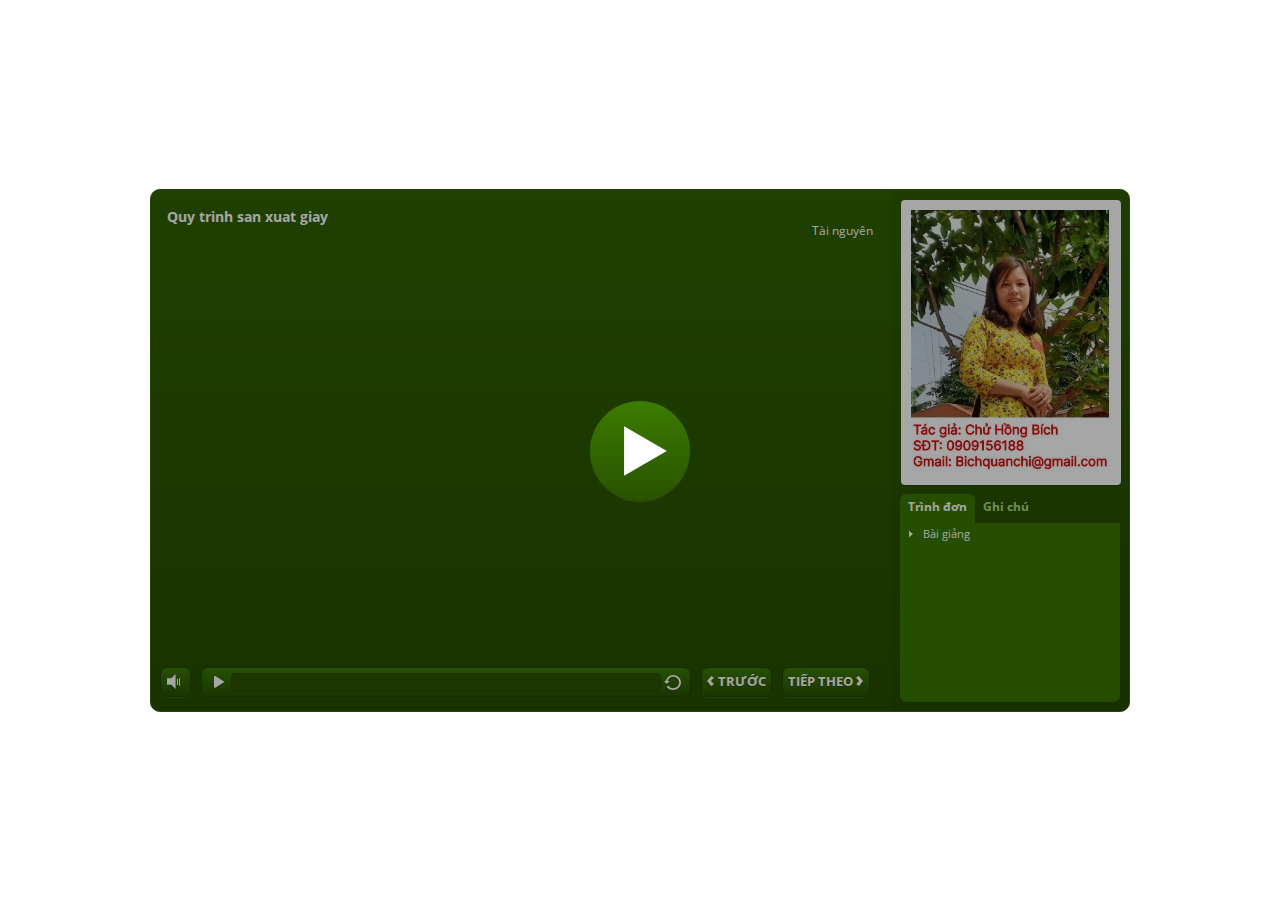
<file: index.html>
<!DOCTYPE html>
<html lang="vi-VN">
<head>
  <meta charset="utf-8">
  <!-- Created using Storyline 3 - http://www.articulate.com  -->
  <!-- version: 3.11.23355.0 -->
  <title>Quy trinh san xuat giay</title>
  <meta http-equiv="x-ua-compatible" content="IE=edge" />
  <meta name="viewport" content="width=device-width, initial-scale=1.0, user-scalable=no, shrink-to-fit=no, minimal-ui" />
  <meta name="apple-mobile-web-app-capable" content="yes" />
  <style>
    html, body { height: 100%; padding: 0; margin: 0 }
    #app { height: 100%; width: 100%; }
  </style>
  
  <script>window.THREE = { };</script>
</head>
<body style="background: #FFFFFF" class="cs-HTML theme-classic">
  <!-- 360 -->
  <script>!function(e){function n(e,i){return e.test(i)}function i(e){var i=e||navigator.userAgent,o=i.split("[FBAN");if(void 0!==o[1]&&(i=o[0]),this.apple={phone:n(t,i),ipod:n(d,i),tablet:!n(t,i)&&n(s,i),device:n(t,i)||n(d,i)||n(s,i)},this.amazon={phone:n(h,i),tablet:!n(h,i)&&n(a,i),device:n(h,i)||n(a,i)},this.android={phone:n(h,i)||n(b,i),tablet:!n(h,i)&&!n(b,i)&&(n(a,i)||n(r,i)),device:n(h,i)||n(a,i)||n(b,i)||n(r,i)},this.windows={phone:n(l,i),tablet:n(p,i),device:n(l,i)||n(p,i)},this.other={blackberry:n(f,i),blackberry10:n(u,i),opera:n(c,i),firefox:n(A,i),chrome:n(w,i),device:n(f,i)||n(u,i)||n(c,i)||n(A,i)||n(w,i)},this.seven_inch=n(v,i),this.any=this.apple.device||this.android.device||this.windows.device||this.other.device||this.seven_inch,this.phone=this.apple.phone||this.android.phone||this.windows.phone,this.tablet=this.apple.tablet||this.android.tablet||this.windows.tablet,"undefined"==typeof window)return this}function o(){var e=new i;return e.Class=i,e}var t=/iPhone/i,d=/iPod/i,s=/iPad/i,b=/(?=.*\bAndroid\b)(?=.*\bMobile\b)/i,r=/Android/i,h=/(?=.*\bAndroid\b)(?=.*\bSD4930UR\b)/i,a=/(?=.*\bAndroid\b)(?=.*\b(?:KFOT|KFTT|KFJWI|KFJWA|KFSOWI|KFTHWI|KFTHWA|KFAPWI|KFAPWA|KFARWI|KFASWI|KFSAWI|KFSAWA)\b)/i,l=/IEMobile/i,p=/(?=.*\bWindows\b)(?=.*\bARM\b)/i,f=/BlackBerry/i,u=/BB10/i,c=/Opera Mini/i,w=/(CriOS|Chrome)(?=.*\bMobile\b)/i,A=/(?=.*\bFirefox\b)(?=.*\bMobile\b)/i,v=new RegExp("(?:Nexus 7|BNTV250|Kindle Fire|Silk|GT-P1000)","i");"undefined"!=typeof module&&module.exports&&"undefined"==typeof window?module.exports=i:"undefined"!=typeof module&&module.exports&&"undefined"!=typeof window?module.exports=o():"function"==typeof define&&define.amd?define("isMobile",[],e.isMobile=o()):e.isMobile=o()}(this);
    window.isMobile.apple.tablet = window.isMobile.apple.tablet ||
      (navigator.platform === 'MacIntel' && navigator.maxTouchPoints > 1);
    window.isMobile.apple.device = window.isMobile.apple.device || window.isMobile.apple.tablet;
    window.isMobile.tablet = window.isMobile.tablet || window.isMobile.apple.tablet;
    window.isMobile.any = window.isMobile.any || window.isMobile.apple.tablet;
  </script>

  <div id="focus-sink" aria-hidden="true" tabIndex="-1"></div>

  <div id="preso"></div>
  <script>
    window.DS = {};
    window.globals = {
      DATA_PATH_BASE: '',
      HAS_FRAME: true,
      HAS_SLIDE: true,

      lmsPresent: false,
      tinCanPresent: false,
      cmi5Present: false,
      aoSupport: false,
      scale: 'noscale',
      captureRc: false,
      browserSize: 'optimal',
      bgColor: '#FFFFFF',
      features: '',
      themeName: 'classic',
      preloaderColor: '#FFFFFF',
      suppressAnalytics: false,
      productChannel: 'perpetual',
      publishSource: 'storyline',
      aid: '',
      cid: '81a09d76-0972-40b2-abee-da406e98b087',
      playerVersion: '3.11.23355.0',
      maxIosVideoElements: 5,

      
      parseParams: function(qs) {
        if (window.globals.parsedParams != null) {
          return window.globals.parsedParams;
        }
        qs = (qs || window.location.search.substr(1)).split('+').join(' ');
        var params = {},
            tokens,
            re = /[?&]?([^=]+)=([^&]*)/g;

        while (tokens = re.exec(qs)) {
          params[decodeURIComponent(tokens[1]).trim()] =
            decodeURIComponent(tokens[2]).trim();
        }
        window.globals.parsedParams = params;
        return params;
      }

    };

    (function() {

      var classTypes = [ 'desktop', 'mobile', 'phone', 'tablet' ];

      var addDeviceClasses = function(prefix, testObj) {
        var curr, i;
        for (i = 0; i < classTypes.length; i++) {
          curr = classTypes[i];
          if (testObj[curr]) {
            document.body.classList.add(prefix + curr);
          }
        }
      };

      var params = window.globals.parseParams(),
          isDevicePreview = params.devicepreview === '1',
          isPhoneOverride = params.deviceType === 'phone' || (isDevicePreview && params.phone == '1'),
          isTabletOverride = (params.deviceType === 'tablet' || isDevicePreview) && !isPhoneOverride,
          isMobileOverride = isPhoneOverride || isTabletOverride;

      var deviceView = {
        desktop: !window.isMobile.any && !isMobileOverride,
        mobile: window.isMobile.any || isMobileOverride,
        phone: isPhoneOverride || (window.isMobile.phone && !isTabletOverride),
        tablet: isTabletOverride || window.isMobile.tablet
      };

      window.globals.deviceView = deviceView;
      window.isMobile.desktop = !window.isMobile.any;
      window.isMobile.mobile = window.isMobile.any;

      addDeviceClasses('view-', deviceView);

    })();
  </script>
  
  <script src='story_content/user.js' type=text/javascript></script>
  <div class="slide-loader"></div>

  <script type="text/javascript">
    if (window.globals.deviceView.isMobile) { var doc = document, loader = doc.body.querySelector('.slide-loader'); [ 1, 2, 3 ].forEach(function(n) { var d = doc.createElement('div'); d.style.backgroundColor = window.globals.preloaderColor; d.classList.add('mobile-loader-dot'); d.classList.add('dot' + n); loader.appendChild(d); }); }
  </script>

  <div class="mobile-load-title-overlay" style="display: none">
    <div class="mobile-load-title">Quy trinh san xuat giay</div>
  </div>

  <div class="mobile-chrome-warning"></div>

  <script>
    
    if (window.autoSpider && window.vInterfaceObject) {
      document.querySelector('.mobile-load-title-overlay').style.display = 'none';
    }
  </script>

  

  <link rel="stylesheet" href="html5/data/css/output.min.css" data-noprefix />
</body>
<script src="html5/lib/scripts/ds-bootstrap.min.js"></script>
</html>
</file>
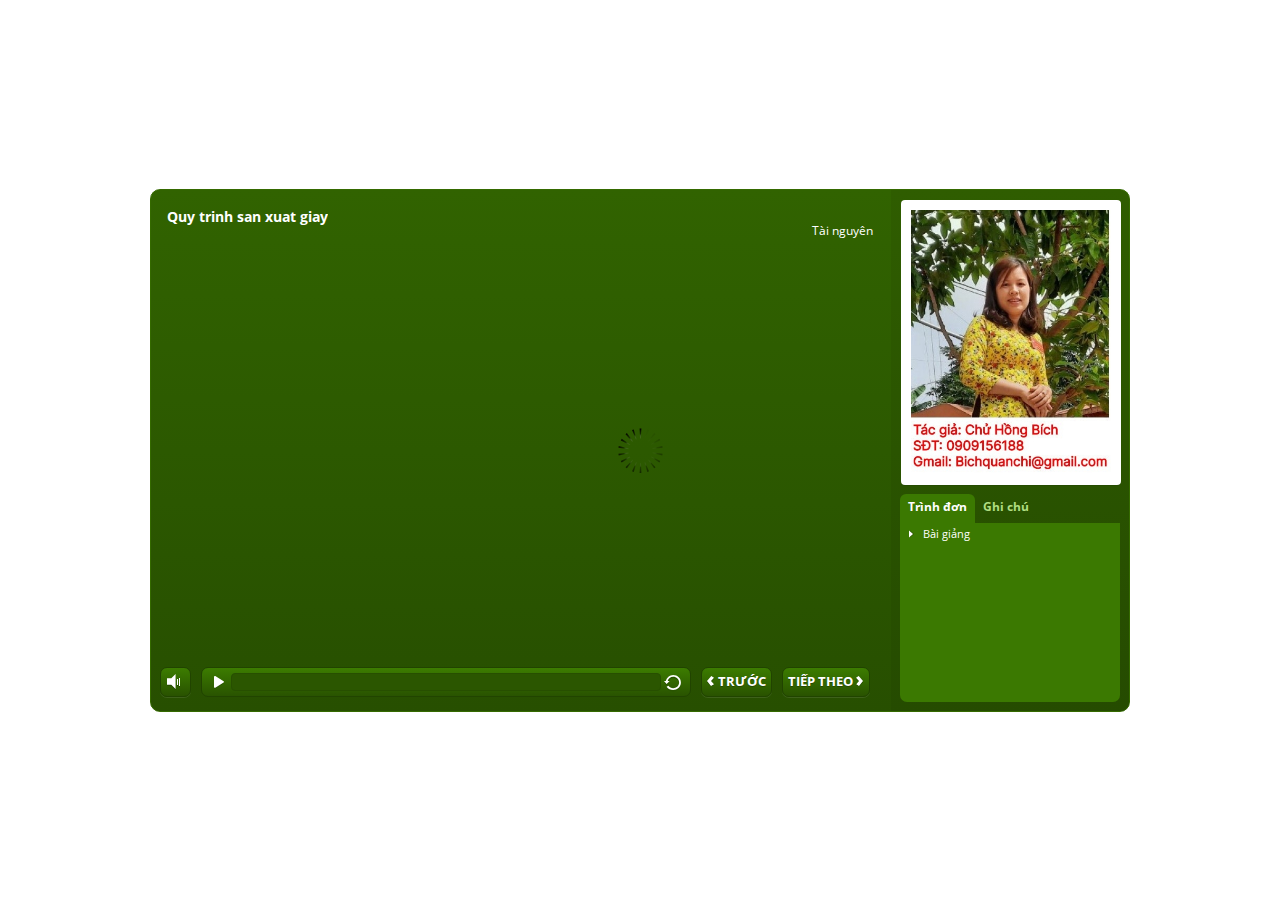
<file: index_lms.html>
<html>
<head>
    <title>Quy trinh san xuat giay</title>
    <meta http-equiv="x-ua-compatible" content="IE=edge" />
    <style>
        body {
            background: #ffffff;
            overflow: hidden;
        }

        html, body, table {
            height: 100%;
            width: 100%;
            margin: 0;
            padding: 0;
            border: 0;
        }

        table td {
            vertical-align: middle;
            text-align: center;
        }

        #nosupport {
            background: #f5f5f5;
            margin: 50px 65px;
            border: 1px solid #d5d5d5;
            width: calc(100% - 130px);
            height: calc(100% - 100px);
        }

        p {
            font-family: 'Helvetica Neue', Helvetica, Arial, Verdana, sans-serif;
            font-size: 12pt;
            color: #303030;
        }

        a {
            color: #2D9DDA;
            text-decoration: none !important;
        }

    </style>
    <script>
        var html5Supported = true,
                showWarning = false;

        function displayWarning() {
            if (showWarning) {
                document.getElementById('nosupport').style.visibility = 'visible';
            }
        }

    </script>
    <!--[if lte IE 9]><script>html5Supported = false;</script><![endif]-->

    <script type="text/javascript">
        (function () {
            var settings = {
                runtimeOrder: [{"type":"html5","url":"index_lms_html5.html"},{"type":"flash","url":"index_lms_flash.html"}]
            };

            var detection = {
                agent: navigator.userAgent,

                flashEnabled: function () {
                    var description, version, flashAX,
                            plugin = navigator.plugins["Shockwave Flash"];

                    if (plugin != null) {
                        description = plugin.description.split(" ");
                        version = Number(description[description.length - 2]);

                        return (version >= 10) || isNaN(version);
                    } else {
                        try {
                            flashAX = new ActiveXObject("ShockwaveFlash.ShockwaveFlash.10");
                            return (flashAX != null);
                        } catch (e) {
                        }
                    }

                    return false;
                },

                html5Enabled: function () {
                    return html5Supported;
                },

                ampEnabled: function () {
                    return false;
                },

                isIOS: function () {
                    return (this.agent.indexOf("AppleWebKit/") > -1 && this.agent.indexOf("Mobile/") > -1)
                },

                isAndroid: function () {
                    return (this.agent.indexOf("Android") > -1);
                },

                isIPad: function () {
                    return (this.agent.indexOf("iPad") > -1);
                }
            };

            var router = {

                init: function () {
                    var i,
                            redirected = false,
                            order = settings.runtimeOrder,
                            launchMap = {
                                flash: {
                                    isEnabled: 'flashEnabled',
                                    delim: '?'
                                },
                                html5: {
                                    isEnabled: 'html5Enabled',
                                    delim: '?'
                                },
                                amp: {
                                    isEnabled: 'ampEnabled',
                                    delim: '#'
                                }
                            };

                    for (i = 0; i < order.length; i++) {
                        var launchInfo = launchMap[order[i].type],
                                url = order[i].url;

                        if (detection[launchInfo.isEnabled]()) {
                            this.redirect(url, launchInfo.delim);
                            redirected = true;
                            break;
                        }
                    }

                    if (!redirected) {
                        showWarning = true;
                    }
                },

                getQueryString: function (params) {
                    params = params || [];
                    var i,
                            queryString = document.location.search.substr(1),
                            paramArr = queryString.length > 0 ? queryString.split('&') : [];

                    for (i = 0; i < params.length; i++) {
                        paramArr.push([params[i].name, params[i].value].join('='));
                    }

                    return paramArr.join('&');
                },

                formatUrl: function (url, delim) {
                    delim = delim || '?';

                    var queryString = this.getQueryString();

                    if (queryString != null && queryString.length > 0) {
                        return [url, queryString].join(delim);
                    }

                    return url;
                },

                redirect: function (url, delim) {
                    window.location.replace(this.formatUrl(url, delim));
                }

            };

            router.init();
        })();
    </script>
</head>

<body onload="displayWarning()" style="height: 100%;">
<div id="nosupport" style="visibility: hidden;">
    <table>
        <tr>
            <td>
                <p>
                    <svg xmlns="http://www.w3.org/2000/svg" width="90.2" height="74.9" viewBox="0 0 90 75" version="1.1">
                        <g transform="scale(.1)">
                            <path d="m409 7c54-25 106 20 130 66 106 170 213 340 320 510 17 28 32 63 19 96-14 36-55 51-91 51-224 1-448 0-672 0-35 1-76-3-100-33-26-32-15-77 5-108 107-173 216-344 324-517 16-26 35-53 65-65z"
                                  fill="#4c4c4c"/>
                            <path d="m419 57c26-20 55 4 68 27 109 174 218 348 328 522 9 17 23 35 17 55-11 20-36 18-55 19-224 0-447 0-670 0-20-1-46 1-57-19-5-18 6-34 14-48 109-174 218-348 327-522 9-12 17-25 28-34z"
                                  fill="#f5f5f5"/>
                            <path d="m429 179c25-12 58 8 56 35-1 81-5 161-10 242 2 32-49 39-57 9-7-73-6-146-11-219-1-24-4-56 22-67zM430 539 430 539 430 539c45-24 80 53 32 72-45 24-80-53-32-72z"
                                  fill="#4c4c4c"/>
                        </g>
                    </svg>
                </p>
                <p>This course cannot be played.</p>
                <p><a href="https://ipc.articulate.com/slw/3/en/cannotplay/">Learn More</a></p>

            </td>
        </tr>
    </table>
</div>
</body>

</html>
</file>
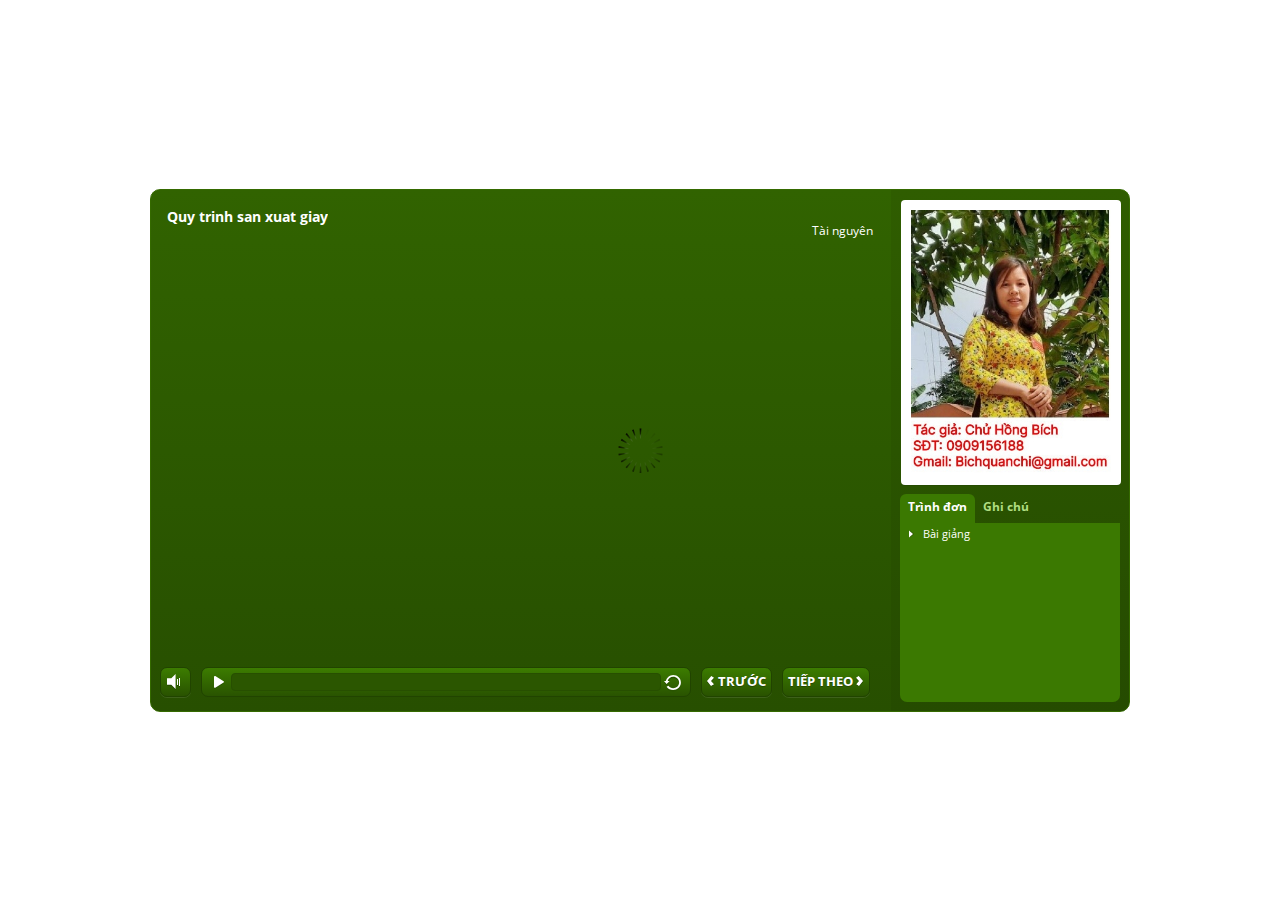
<file: index_lms_html5.html>
<!DOCTYPE html>
<html lang="vi-VN">
<head>
  <meta charset="utf-8">
  <!-- Created using Storyline 3 - http://www.articulate.com  -->
  <!-- version: 3.11.23355.0 -->
  <title>Quy trinh san xuat giay</title>
  <meta http-equiv="x-ua-compatible" content="IE=edge" />
  <meta name="viewport" content="width=device-width, initial-scale=1.0, user-scalable=no, shrink-to-fit=no, minimal-ui" />
  <meta name="apple-mobile-web-app-capable" content="yes" />
  <style>
    html, body { height: 100%; padding: 0; margin: 0 }
    #app { height: 100%; width: 100%; }
  </style>
  <script src="lms/scormdriver.js" charset="utf-8"></script>
  <script>window.THREE = { };</script>
</head>
<body style="background: #FFFFFF" class="cs-HTML theme-classic">
  <!-- 360 -->
  <script>!function(e){function n(e,i){return e.test(i)}function i(e){var i=e||navigator.userAgent,o=i.split("[FBAN");if(void 0!==o[1]&&(i=o[0]),this.apple={phone:n(t,i),ipod:n(d,i),tablet:!n(t,i)&&n(s,i),device:n(t,i)||n(d,i)||n(s,i)},this.amazon={phone:n(h,i),tablet:!n(h,i)&&n(a,i),device:n(h,i)||n(a,i)},this.android={phone:n(h,i)||n(b,i),tablet:!n(h,i)&&!n(b,i)&&(n(a,i)||n(r,i)),device:n(h,i)||n(a,i)||n(b,i)||n(r,i)},this.windows={phone:n(l,i),tablet:n(p,i),device:n(l,i)||n(p,i)},this.other={blackberry:n(f,i),blackberry10:n(u,i),opera:n(c,i),firefox:n(A,i),chrome:n(w,i),device:n(f,i)||n(u,i)||n(c,i)||n(A,i)||n(w,i)},this.seven_inch=n(v,i),this.any=this.apple.device||this.android.device||this.windows.device||this.other.device||this.seven_inch,this.phone=this.apple.phone||this.android.phone||this.windows.phone,this.tablet=this.apple.tablet||this.android.tablet||this.windows.tablet,"undefined"==typeof window)return this}function o(){var e=new i;return e.Class=i,e}var t=/iPhone/i,d=/iPod/i,s=/iPad/i,b=/(?=.*\bAndroid\b)(?=.*\bMobile\b)/i,r=/Android/i,h=/(?=.*\bAndroid\b)(?=.*\bSD4930UR\b)/i,a=/(?=.*\bAndroid\b)(?=.*\b(?:KFOT|KFTT|KFJWI|KFJWA|KFSOWI|KFTHWI|KFTHWA|KFAPWI|KFAPWA|KFARWI|KFASWI|KFSAWI|KFSAWA)\b)/i,l=/IEMobile/i,p=/(?=.*\bWindows\b)(?=.*\bARM\b)/i,f=/BlackBerry/i,u=/BB10/i,c=/Opera Mini/i,w=/(CriOS|Chrome)(?=.*\bMobile\b)/i,A=/(?=.*\bFirefox\b)(?=.*\bMobile\b)/i,v=new RegExp("(?:Nexus 7|BNTV250|Kindle Fire|Silk|GT-P1000)","i");"undefined"!=typeof module&&module.exports&&"undefined"==typeof window?module.exports=i:"undefined"!=typeof module&&module.exports&&"undefined"!=typeof window?module.exports=o():"function"==typeof define&&define.amd?define("isMobile",[],e.isMobile=o()):e.isMobile=o()}(this);
    window.isMobile.apple.tablet = window.isMobile.apple.tablet ||
      (navigator.platform === 'MacIntel' && navigator.maxTouchPoints > 1);
    window.isMobile.apple.device = window.isMobile.apple.device || window.isMobile.apple.tablet;
    window.isMobile.tablet = window.isMobile.tablet || window.isMobile.apple.tablet;
    window.isMobile.any = window.isMobile.any || window.isMobile.apple.tablet;
  </script>

  <div id="focus-sink" aria-hidden="true" tabIndex="-1"></div>

  <div id="preso"></div>
  <script>
    window.DS = {};
    window.globals = {
      DATA_PATH_BASE: '',
      HAS_FRAME: true,
      HAS_SLIDE: true,

      lmsPresent: true,
      tinCanPresent: false,
      cmi5Present: false,
      aoSupport: false,
      scale: 'noscale',
      captureRc: false,
      browserSize: 'optimal',
      bgColor: '#FFFFFF',
      features: '',
      themeName: 'classic',
      preloaderColor: '#FFFFFF',
      suppressAnalytics: false,
      productChannel: 'perpetual',
      publishSource: 'storyline',
      aid: '',
      cid: '81a09d76-0972-40b2-abee-da406e98b087',
      playerVersion: '3.11.23355.0',
      maxIosVideoElements: 5,

      
      parseParams: function(qs) {
        if (window.globals.parsedParams != null) {
          return window.globals.parsedParams;
        }
        qs = (qs || window.location.search.substr(1)).split('+').join(' ');
        var params = {},
            tokens,
            re = /[?&]?([^=]+)=([^&]*)/g;

        while (tokens = re.exec(qs)) {
          params[decodeURIComponent(tokens[1]).trim()] =
            decodeURIComponent(tokens[2]).trim();
        }
        window.globals.parsedParams = params;
        return params;
      }

    };

    (function() {

      var classTypes = [ 'desktop', 'mobile', 'phone', 'tablet' ];

      var addDeviceClasses = function(prefix, testObj) {
        var curr, i;
        for (i = 0; i < classTypes.length; i++) {
          curr = classTypes[i];
          if (testObj[curr]) {
            document.body.classList.add(prefix + curr);
          }
        }
      };

      var params = window.globals.parseParams(),
          isDevicePreview = params.devicepreview === '1',
          isPhoneOverride = params.deviceType === 'phone' || (isDevicePreview && params.phone == '1'),
          isTabletOverride = (params.deviceType === 'tablet' || isDevicePreview) && !isPhoneOverride,
          isMobileOverride = isPhoneOverride || isTabletOverride;

      var deviceView = {
        desktop: !window.isMobile.any && !isMobileOverride,
        mobile: window.isMobile.any || isMobileOverride,
        phone: isPhoneOverride || (window.isMobile.phone && !isTabletOverride),
        tablet: isTabletOverride || window.isMobile.tablet
      };

      window.globals.deviceView = deviceView;
      window.isMobile.desktop = !window.isMobile.any;
      window.isMobile.mobile = window.isMobile.any;

      addDeviceClasses('view-', deviceView);

    })();
  </script>
  
  <script src='story_content/user.js' type=text/javascript></script>
  <div class="slide-loader"></div>

  <script type="text/javascript">
    if (window.globals.deviceView.isMobile) { var doc = document, loader = doc.body.querySelector('.slide-loader'); [ 1, 2, 3 ].forEach(function(n) { var d = doc.createElement('div'); d.style.backgroundColor = window.globals.preloaderColor; d.classList.add('mobile-loader-dot'); d.classList.add('dot' + n); loader.appendChild(d); }); }
  </script>

  <div class="mobile-load-title-overlay" style="display: none">
    <div class="mobile-load-title">Quy trinh san xuat giay</div>
  </div>

  <div class="mobile-chrome-warning"></div>

  <script>
    
    if (window.autoSpider && window.vInterfaceObject) {
      document.querySelector('.mobile-load-title-overlay').style.display = 'none';
    }
  </script>

  

  <link rel="stylesheet" href="html5/data/css/output.min.css" data-noprefix />
</body>
<script src="html5/lib/scripts/ds-bootstrap.min.js"></script>
</html>
</file>
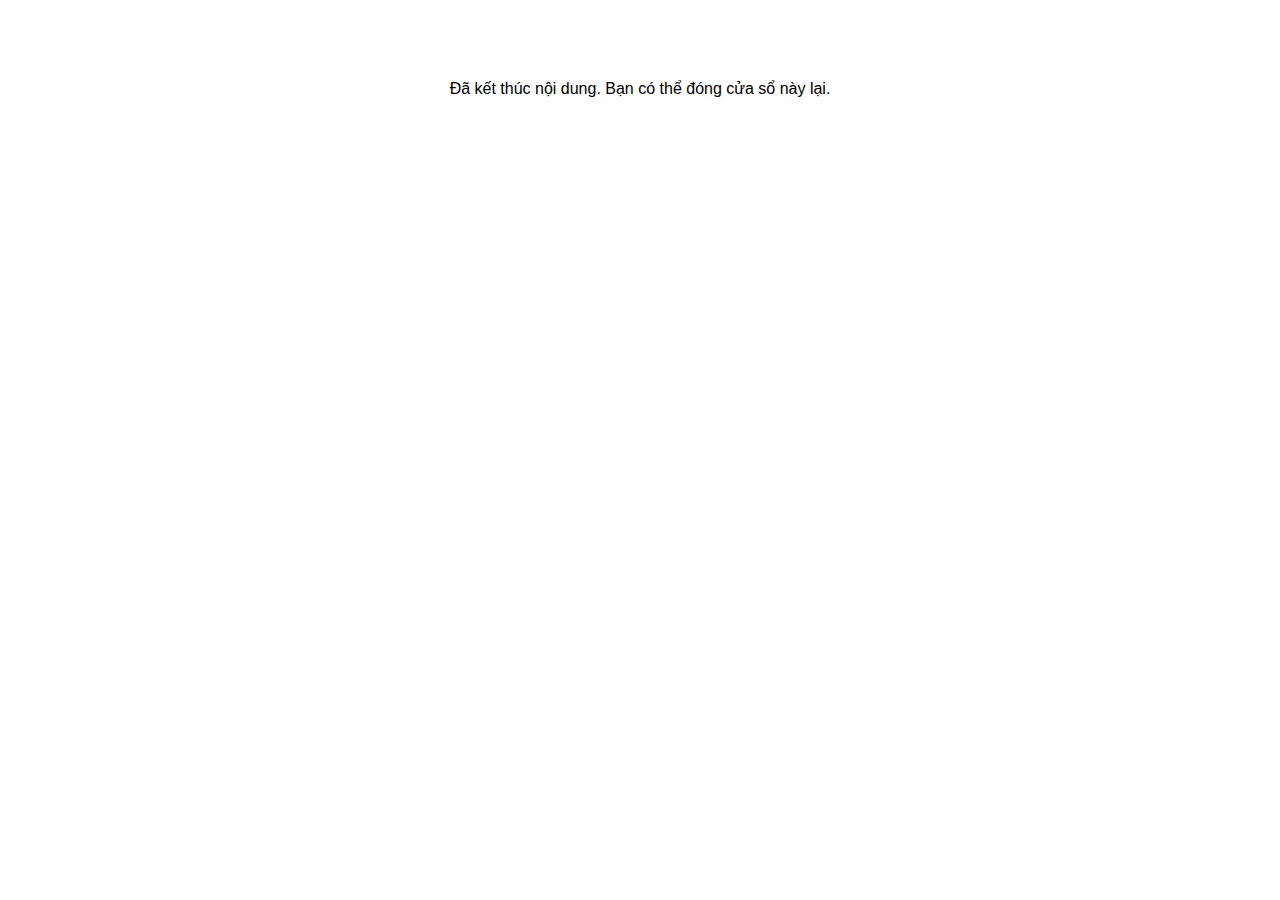
<file: lms/goodbye.html>
<html><body bgcolor="#ffffff">
<center>
<br><br><br><br><font face="Open Sans, articulate, tahoma, arial" size="3" color: "#333333">
Đã kết thúc nội dung. Bạn có thể đóng cửa sổ này lại.
</font>
</center>
</body></html>
</file>
<file: html5/data/css/output.min.css>
@font-face {
  font-family: 'Open SansBold CharsBoldB8536D1E';
  src: url('[data-uri]');
  font-style: normal;
  font-weight: normal;
}
@font-face {
  font-family: 'Open Sans Charset1_ 6hv8A7C66AD';
  src: url('[data-uri]');
  font-style: normal;
  font-weight: normal;
}
@font-face {
  font-family: 'ArialBold Charset1_Bold298FF0E8';
  src: url('[data-uri]');
  font-style: normal;
  font-weight: normal;
}
@font-face {
  font-family: 'Times New RomanBoldBold6377BFA6';
  src: url('[data-uri]');
  font-style: normal;
  font-weight: normal;
}
@font-face {
  font-family: 'Times New RomanBoItalic5809CEE8';
  src: url('[data-uri]');
  font-style: normal;
  font-weight: normal;
}
@font-face {
  font-family: 'Times New Roman CharsetD84AEF8D';
  src: url('[data-uri]');
  font-style: normal;
  font-weight: normal;
}
@font-face {
  font-family: 'Segoe UI Charset1_ 5WOg804C9851';
  src: url('[data-uri]');
  font-style: normal;
  font-weight: normal;
}
@font-face {
  font-family: 'Wingdings 3 Charset1_ 51B0801FE';
  src: url('[data-uri]');
  font-style: normal;
  font-weight: normal;
}
.cs-pxabnsnfns11111101101 .cs-infopanel  {
  box-shadow: 0 1px 0 rgba(37, 75, 0, 1);
  background: rgba(255, 255, 255, 1);
}
.cs-pxabnsnfns11111101101 .cs-infopanel .cs-link {
  color: rgba(124, 34, 128, 1);
}
.cs-pxabnsnfns11111101101 .cs-infopanel .cs-link:hover {
  color: rgba(0, 0, 238, 1);
}
.cs-pxabnsnfns11111101101 .cs-infopanel .cs-name {
  color: rgba(68, 68, 68, 1);
}
.cs-pxabnsnfns11111101101 .cs-infopanel .cs-title {
  color: rgba(153, 153, 153, 1);
}
.cs-pxabnsnfns11111101101 .cs-infopanelpopup  {
  box-shadow: 0 1px 0 rgba(184, 184, 184, 1);
  background: linear-gradient(180deg, rgba(49, 99, 0, 1) 0%, rgba(39, 79, 0, 1) 100%);
}
.cs-pxabnsnfns11111101101 .cs-infopanelpopup .cs-link {
  color: rgba(255, 255, 255, 1);
}
.cs-pxabnsnfns11111101101 .cs-infopanelpopup .cs-link:hover {
  color: rgba(138, 217, 75, 1);
}
.cs-pxabnsnfns11111101101 .cs-infopanelpopup .cs-name {
  color: rgba(175, 221, 130, 1);
}
.cs-pxabnsnfns11111101101 .cs-infopanelpopup .cs-bio {
  color: rgba(255, 255, 255, 1);
}
.cs-pxabnsnfns11111101101 .cs-timer  {
  color: rgba(255, 255, 255, 1);
}
.cs-pxabnsnfns11111101101 .cs-duration stop:first-child {
  stop-color: rgba(0, 215, 255, 1);
}
.cs-pxabnsnfns11111101101 .cs-duration stop:last-child {
  stop-color: rgba(0, 171, 255, 1);
}
.cs-pxabnsnfns11111101101 .cs-elapsed stop:first-child {
  stop-color: rgba(254, 227, 71, 1);
}
.cs-pxabnsnfns11111101101 .cs-elapsed stop:last-child {
  stop-color: rgba(252, 204, 42, 1);
}
.cs-pxabnsnfns11111101101 .cs-timer .cs-pie .cs-innerstroke {
  stroke: rgba(199, 199, 199, 1);
}
.cs-pxabnsnfns11111101101 .cs-timer .cs-pie .cs-innerborder {
  stroke: rgba(255, 255, 255, 1);
}
.cs-pxabnsnfns11111101101 .cs-window  {
  box-shadow: 0 8px 5px rgba(0, 0, 0, 0.2);
  border-color: rgba(49, 99, 0, 1);
  background: rgba(72, 138, 2, 1);
  color: rgba(255, 255, 255, 1);
}
.cs-pxabnsnfns11111101101 .cs-window .cs-diva {
  border-color: rgba(98, 139, 66, 1);
}
.cs-pxabnsnfns11111101101 .cs-window .cs-divb {
  border-color: rgba(42, 84, 0, 1);
}
.cs-pxabnsnfns11111101101 .cs-editor .cs-editor-slide {
  color: rgba(255, 255, 255, 1);
}
.cs-pxabnsnfns11111101101 .cs-editor .cs-editor-html {
  color: rgba(255, 255, 255, 1);
}
.cs-pxabnsnfns11111101101 .cs-editor .cs-editor-button {
  text-shadow: 0 1px 0 rgba(36, 73, 0, 1);
  color: rgba(255, 255, 255, 1);
  border-color: rgba(33, 68, 0, 1);
  background: linear-gradient(180deg, rgba(60, 124, 0, 1) 0%, rgba(41, 82, 0, 1) 100%);
}
.cs-pxabnsnfns11111101101 .cs-editor .cs-editor-button:hover {
  background: linear-gradient(180deg, rgba(66, 142, 0, 1) 0%, rgba(34, 68, 0, 1) 100%);
}
.cs-pxabnsnfns11111101101 .cs-editor .cs-editor-button:active {
  background: linear-gradient(180deg, rgba(46, 93, 0, 1) 0%, rgba(54, 109, 0, 1) 100%);
}
.cs-pxabnsnfns11111101101 .cs-listitem  {
  color: rgba(255, 255, 255, 1);
  border-color: rgba(53, 105, 1, 1);
}
.cs-pxabnsnfns11111101101 .cs-listitem.cs-viewed {
  color: rgba(138, 217, 75, 1);
}
.cs-pxabnsnfns11111101101 .cs-listitem.cs-selected {
  color: rgba(255, 255, 255, 1);
  background: rgba(60, 138, 1, 1);
}
.cs-pxabnsnfns11111101101 .cs-listitem.cs-selected:hover {
  background: rgba(60, 138, 1, 1);
}
.cs-pxabnsnfns11111101101 .cs-listitem.cs-selected.hover {
  background: rgba(60, 138, 1, 1);
}
.cs-pxabnsnfns11111101101 .cs-listitem.cs-selected:focus {
  background: rgba(60, 138, 1, 1);
}
.cs-pxabnsnfns11111101101 .cs-listitem .cs-icon-carrot {
  fill: rgba(255, 255, 255, 1);
}
.cs-pxabnsnfns11111101101 .cs-listitem .cs-icon-carrot .cs-shadow {
  fill: rgba(42, 84, 0, 1);
}
.cs-pxabnsnfns11111101101 .cs-listitem:hover {
  background: rgba(51, 103, 0, 1);
}
.cs-pxabnsnfns11111101101 .cs-listitem.hover {
  background: rgba(51, 103, 0, 1);
}
.cs-pxabnsnfns11111101101 .cs-listitem:focus {
  background: rgba(51, 103, 0, 1);
}
.cs-pxabnsnfns11111101101 .cs-glossary  {
  color: rgba(255, 255, 255, 1);
}
.cs-pxabnsnfns11111101101 .cs-glossary .cs-scrolling-panel {
  background: rgba(53, 107, 0, 1);
}
.cs-pxabnsnfns11111101101 .cs-glossary .cs-term.cs-selected .cs-choice-list-trigger {
  color: rgba(255, 255, 255, 1);
  background: rgba(60, 138, 1, 1);
}
.cs-pxabnsnfns11111101101 .cs-glossary .cs-term.cs-selected .cs-choice-list-trigger:focus {
  color: rgba(255, 255, 255, 1);
  background: rgba(60, 138, 1, 1);
}
.cs-pxabnsnfns11111101101 .cs-glossary .cs-term:hover .cs-choice-list-trigger {
  background: rgba(53, 105, 0, 1);
}
.cs-pxabnsnfns11111101101 .cs-glossary .cs-term.hover .cs-choice-list-trigger {
  background: rgba(53, 105, 0, 1);
}
.cs-pxabnsnfns11111101101 .cs-glossary .cs-term .cs-choice-list-trigger:focus {
  background: rgba(53, 105, 0, 1);
}
.cs-pxabnsnfns11111101101 .cs-glossary .cs-diva {
  border-color: rgba(44, 89, 0, 1);
}
.cs-pxabnsnfns11111101101 .cs-glossary .cs-divb {
  border-color: rgba(44, 89, 0, 1);
}
.cs-pxabnsnfns11111101101 .cs-glossary .cs-divc {
  border-color: rgba(65, 136, 1, 1);
}
.cs-pxabnsnfns11111101101 .cs-glossary .cs-heading {
  color: rgba(255, 255, 255, 1);
}
.cs-pxabnsnfns11111101101 .cs-resource .cs-separator {
  border-color: rgba(53, 105, 1, 1);
}
.cs-pxabnsnfns11111101101 .cs-outline  {
  color: rgba(45, 45, 45, 1);
}
.cs-pxabnsnfns11111101101 .cs-outline .cs-diva {
  border-color: rgba(46, 94, 0, 1);
}
.cs-pxabnsnfns11111101101 .cs-outline .cs-divb {
  border-color: rgba(63, 121, 10, 1);
}
.cs-pxabnsnfns11111101101 .cs-outline .cs-divc {
  border-color: rgba(53, 105, 1, 1);
}
.cs-pxabnsnfns11111101101 .cs-outline .cs-search-filter:hover {
  color: rgba(138, 217, 75, 1);
}
.cs-pxabnsnfns11111101101 .cs-outline .cs-search-filter.hover {
  color: rgba(138, 217, 75, 1);
}
.cs-pxabnsnfns11111101101 .cs-transcript  {
  color: rgba(255, 255, 255, 1);
}
.cs-pxabnsnfns11111101101 .cs-transcript .cs-div {
  border-color: rgba(53, 105, 1, 1);
}
.cs-pxabnsnfns11111101101 .cs-tabs:not(.topmenu-item) {
  color: rgba(175, 221, 130, 1);
}
.cs-pxabnsnfns11111101101 .cs-tabs .cs-inner-button:not(.topmenu-item) {
  text-shadow: 0 1px 0 rgba(33, 68, 0, 1);
}
.cs-pxabnsnfns11111101101 .cs-tabs:hover:not(.topmenu-item) {
  color: rgba(255, 255, 255, 1);
}
.cs-pxabnsnfns11111101101 .cs-tabs.cs-selected {
  background: rgba(59, 121, 1, 1);
  color: rgba(255, 255, 255, 1);
}
.cs-pxabnsnfns11111101101 .cs-seekcontrol  {
  background: linear-gradient(180deg, rgba(60, 124, 0, 1) 0%, rgba(41, 83, 0, 1) 100%);
  border-color: rgba(33, 68, 0, 1);
}
.cs-pxabnsnfns11111101101 .cs-seekcontrol .cs-button:hover .cs-icon {
  fill: rgba(193, 237, 150, 1);
}
.cs-pxabnsnfns11111101101 .cs-seekcontrol .cs-button.hover .cs-icon {
  fill: rgba(193, 237, 150, 1);
}
.cs-pxabnsnfns11111101101 .cs-seekcontrol .cs-button .cs-icon-shadow {
  fill: rgba(41, 84, 0, 1);
}
.cs-pxabnsnfns11111101101 .cs-seekcontrol .cs-button .cs-icon {
  fill: rgba(255, 255, 255, 1);
}
.cs-pxabnsnfns11111101101 .cs-seekcontrol .cs-seek .cs-fill {
  background: rgba(255, 255, 255, 1);
}
.cs-pxabnsnfns11111101101 .cs-seekcontrol .cs-seek {
  background: rgba(43, 86, 0, 1);
  border-color: rgba(39, 79, 0, 1);
}
.cs-pxabnsnfns11111101101 .cs-searchinput .cs-input {
  color: rgba(45, 45, 45, 1);
  border-color: rgba(56, 115, 1, 1);
  background: rgba(255, 255, 255, 1);
}
.cs-pxabnsnfns11111101101 .cs-searchinput .cs-input:focus {
  color: rgba(45, 45, 45, 1);
  background: rgba(255, 255, 255, 1);
}
.cs-pxabnsnfns11111101101 .cs-searchinput .cs-input:hover {
  box-shadow: inset 0 0 1px 0 rgba(69, 126, 19, 0);
}
.cs-pxabnsnfns11111101101 .cs-searchinput .cs-input.hover {
  box-shadow: inset 0 0 1px 0 rgba(69, 126, 19, 0);
}
.cs-pxabnsnfns11111101101 .cs-searchinput .cs-button .cs-icon {
  fill: rgba(45, 45, 45, 1);
}
.cs-pxabnsnfns11111101101 .cs-searchinput .cs-button:hover {
  fill: linear-gradient(180deg, rgba(63, 133, 0, 1) 0%, rgba(44, 90, 0, 1) 100%);
}
.cs-pxabnsnfns11111101101 .cs-searchinput .cs-button.hover {
  fill: linear-gradient(180deg, rgba(63, 133, 0, 1) 0%, rgba(44, 90, 0, 1) 100%);
}
.cs-pxabnsnfns11111101101 .cs-menu  {
  box-shadow: 0 1px 0 rgba(39, 81, 0, 1);
  background: rgba(59, 121, 1, 1);
}
.cs-pxabnsnfns11111101101 .cs-topmenu-item.active .cs-tab {
  background: rgba(59, 121, 1, 1);
}
.cs-pxabnsnfns11111101101 .cs-logo  {
  box-shadow: 0 1px 0 rgba(37, 75, 0, 1);
  background: rgba(255, 255, 255, 1);
}
.cs-pxabnsnfns11111101101 .cs-checkbox  {
  color: rgba(255, 255, 255, 1);
}
.cs-pxabnsnfns11111101101 .cs-checkbox:hover {
  border-color: rgba(175, 221, 130, 1);
}
.cs-pxabnsnfns11111101101 .cs-checkbox.hover {
  border-color: rgba(175, 221, 130, 1);
}
.cs-pxabnsnfns11111101101 .cs-checkbox .cs-box {
  color: rgba(255, 255, 255, 1);
  border-color: rgba(42, 83, 0, 1);
}
.cs-pxabnsnfns11111101101 .cs-checkbox .cs-box:checked::after {
  color: rgba(43, 196, 0, 1);
}
.cs-pxabnsnfns11111101101 .cs-button  {
  text-shadow: 0 1px 0 rgba(36, 73, 0, 1);
  color: rgba(255, 255, 255, 1);
  border-color: rgba(33, 68, 0, 1);
  background: linear-gradient(180deg, rgba(60, 124, 0, 1) 0%, rgba(41, 82, 0, 1) 100%);
  box-shadow: 0 1px 0 rgba(255, 255, 255, 0.1);
}
.cs-pxabnsnfns11111101101 .cs-button .cs-icon {
  fill: rgba(255, 255, 255, 1);
}
.cs-pxabnsnfns11111101101 .cs-button .cs-icon-shadow {
  fill: rgba(36, 73, 0, 1);
}
.cs-pxabnsnfns11111101101 .cs-button:hover {
  background: linear-gradient(180deg, rgba(66, 142, 0, 1) 0%, rgba(34, 68, 0, 1) 100%);
}
.cs-pxabnsnfns11111101101 .cs-button.hover {
  background: linear-gradient(180deg, rgba(66, 142, 0, 1) 0%, rgba(34, 68, 0, 1) 100%);
}
.cs-pxabnsnfns11111101101 .cs-button:active {
  background: linear-gradient(180deg, rgba(46, 93, 0, 1) 0%, rgba(54, 109, 0, 1) 100%);
}
.cs-pxabnsnfns11111101101 .cs-button.cs-disabled:hover {
  background: linear-gradient(180deg, rgba(60, 124, 0, 1) 0%, rgba(41, 82, 0, 1) 100%);
}
.cs-pxabnsnfns11111101101 .cs-button.cs-disabled.hover {
  background: linear-gradient(180deg, rgba(60, 124, 0, 1) 0%, rgba(41, 82, 0, 1) 100%);
}
.cs-pxabnsnfns11111101101 .cs-button.cs-disabled:active {
  background: linear-gradient(180deg, rgba(60, 124, 0, 1) 0%, rgba(41, 82, 0, 1) 100%);
}
.cs-pxabnsnfns11111101101 .cs-button.cs-volume:hover {
  background: linear-gradient(180deg, rgba(60, 124, 0, 1) 0%, rgba(41, 82, 0, 1) 100%);
}
.cs-pxabnsnfns11111101101 .cs-button.cs-volume.hover {
  background: linear-gradient(180deg, rgba(60, 124, 0, 1) 0%, rgba(41, 82, 0, 1) 100%);
}
.cs-pxabnsnfns11111101101 .cs-button.cs-volume:active {
  background: linear-gradient(180deg, rgba(60, 124, 0, 1) 0%, rgba(41, 82, 0, 1) 100%);
}
.cs-pxabnsnfns11111101101.cs-base  {
  color: rgba(255, 255, 255, 1);
  border-color: rgba(53, 106, 0, 1);
  background: linear-gradient(180deg, rgba(49, 99, 0, 1) 0%, rgba(39, 79, 0, 1) 100%);
}
.cs-pxabnsnfns11111101101.cs-base .cs-separator .cs-diva {
  background: rgba(42, 84, 0, 1);
}
.cs-pxabnsnfns11111101101.cs-base .cs-separator .cs-divb {
  background: rgba(98, 139, 66, 1);
}
.cs-pxabnsnfns11111101101.cs-base .cs-topmenu-item.active .cs-tab {
  border-color: rgba(42, 84, 0, 1);
}
.cs-pxabnsnfns11111101101.cs-base .cs-topmenu-item.active .cs-panel {
  border-color: rgba(42, 84, 0, 1);
}
.cs-pxabnsnfns11111101101.cs-base .cs-left {
  background: linear-gradient(180deg, rgba(47, 93, 0, 1) 0%, rgba(37, 75, 0, 1) 100%);
}
.cs-pxabnsnfns11111101101.cs-base .cs-area-primary .cs-slide-container {
  background: linear-gradient(180deg, rgba(49, 99, 0, 1) 0%, rgba(39, 79, 0, 1) 100%);
}
.cs-pxabnsnfns11111101101 .cs-volume::-moz-range-thumb {
  border-color: rgba(43, 85, 0, 1);
  box-shadow: inset 0 0 1px 0 rgba(43, 85, 0, 1);
  background: rgba(41, 81, 0, 1);
}
.cs-pxabnsnfns11111101101 .cs-volume::-ms-thumb {
  border-color: rgba(43, 85, 0, 1);
  box-shadow: inset 0 0 1px 0 rgba(43, 85, 0, 1);
  background: rgba(41, 81, 0, 1);
}
.cs-pxabnsnfns11111101101 .cs-volume::-webkit-slider-thumb {
  border-color: rgba(43, 85, 0, 1);
  box-shadow: inset 0 0 1px 0 rgba(43, 85, 0, 1);
  background: rgba(41, 81, 0, 1);
}
.cs-pxabnsnfns11111101101 .cs-volume::-moz-range-track {
  border-color: rgba(66, 140, 1, 1);
  background: linear-gradient(90deg, rgba(55, 116, 0, 1) 0%, rgba(61, 130, 0, 1) 50.196%, rgba(55, 116, 0, 1) 100%);
}
.cs-pxabnsnfns11111101101 .cs-volume::-ms-track {
  border-color: rgba(66, 140, 1, 1);
  background: linear-gradient(90deg, rgba(55, 116, 0, 1) 0%, rgba(61, 130, 0, 1) 50.196%, rgba(55, 116, 0, 1) 100%);
}
.cs-pxabnsnfns11111101101 .cs-volume::-webkit-slider-runnable-track {
  border-color: rgba(66, 140, 1, 1);
  background: linear-gradient(90deg, rgba(55, 116, 0, 1) 0%, rgba(61, 130, 0, 1) 50.196%, rgba(55, 116, 0, 1) 100%);
}
body.show-focus .tab-focus-box {
  border-color: rgba(255, 255, 0, 1);
}
.skipnav {
  border-color: rgba(255, 255, 0, 1);
}
.fn-npnxnanbsnfns11111101101 {
  font-family: 'Open SansD6FFC9F9';
  -webkit-font-variant-ligatures: no-common-ligatures;
  font-variant-ligatures: no-common-ligatures;
}
.fn-pxabnsnfns11111101101 {
  font-family: 'Open SansD6FFC9F9';
  -webkit-font-variant-ligatures: no-common-ligatures;
  font-variant-ligatures: no-common-ligatures;
}
.fn-npxnabnsnfns11111101101 {
  font-family: 'Open SansD6FFC9F9';
  -webkit-font-variant-ligatures: no-common-ligatures;
  font-variant-ligatures: no-common-ligatures;
}
.fn-npnxnanbnsnfns11111101101 {
  font-family: 'Open SansD6FFC9F9';
  -webkit-font-variant-ligatures: no-common-ligatures;
  font-variant-ligatures: no-common-ligatures;
}
.fn-pxabnsnfns11111101100 {
  font-family: 'Open SansD6FFC9F9';
  -webkit-font-variant-ligatures: no-common-ligatures;
  font-variant-ligatures: no-common-ligatures;
}
@font-face {
  font-family: 'Open SansD6FFC9F9';
  src: url('[data-uri]');
  font-style: normal;
  font-weight: bold;
}
@font-face {
  font-family: 'Open SansD6FFC9F9';
  src: url('[data-uri]');
  font-style: normal;
  font-weight: normal;
}
.cs-InvalidPromptSlide .cs-5YN5UnPIj3e-InvalidPromptSlide-btn0 {
  color: rgba(255, 255, 255, 1);
  border-color: rgba(33, 68, 0, 1);
  background: linear-gradient(180deg, rgba(60, 124, 0, 1) 0%, rgba(41, 82, 0, 1) 100%);
  text-shadow: 0 1px 0 rgba(36, 73, 0, 1);
}
.cs-InvalidPromptSlide .cs-5YN5UnPIj3e-InvalidPromptSlide-btn0 .cs-html {
  color: rgba(255, 255, 255, 1);
}
.cs-InvalidPromptSlide .cs-5YN5UnPIj3e-InvalidPromptSlide-btn0 .cs-slide {
  border-color: rgba(255, 255, 255, 1);
}
.cs-InvalidPromptSlide .cs-5YN5UnPIj3e-InvalidPromptSlide-btn0:hover {
  background: linear-gradient(180deg, rgba(66, 142, 0, 1) 0%, rgba(34, 68, 0, 1) 100%);
}
.cs-InvalidPromptSlide .cs-5YN5UnPIj3e-InvalidPromptSlide-btn0:active {
  background: linear-gradient(180deg, rgba(46, 93, 0, 1) 0%, rgba(54, 109, 0, 1) 100%);
}
.cs-PrintPromptSlide .cs-5YN5UnPIj3e-PrintPromptSlide-btn0 {
  color: rgba(255, 255, 255, 1);
  border-color: rgba(33, 68, 0, 1);
  background: linear-gradient(180deg, rgba(60, 124, 0, 1) 0%, rgba(41, 82, 0, 1) 100%);
  text-shadow: 0 1px 0 rgba(36, 73, 0, 1);
}
.cs-PrintPromptSlide .cs-5YN5UnPIj3e-PrintPromptSlide-btn0 .cs-html {
  color: rgba(255, 255, 255, 1);
}
.cs-PrintPromptSlide .cs-5YN5UnPIj3e-PrintPromptSlide-btn0 .cs-slide {
  border-color: rgba(255, 255, 255, 1);
}
.cs-PrintPromptSlide .cs-5YN5UnPIj3e-PrintPromptSlide-btn0:hover {
  background: linear-gradient(180deg, rgba(66, 142, 0, 1) 0%, rgba(34, 68, 0, 1) 100%);
}
.cs-PrintPromptSlide .cs-5YN5UnPIj3e-PrintPromptSlide-btn0:active {
  background: linear-gradient(180deg, rgba(46, 93, 0, 1) 0%, rgba(54, 109, 0, 1) 100%);
}
.cs-ScrollPromptSlide .cs-5YN5UnPIj3e-ScrollPromptSlide-btn0 {
  color: rgba(255, 255, 255, 1);
  border-color: rgba(33, 68, 0, 1);
  background: linear-gradient(180deg, rgba(60, 124, 0, 1) 0%, rgba(41, 82, 0, 1) 100%);
  text-shadow: 0 1px 0 rgba(36, 73, 0, 1);
}
.cs-ScrollPromptSlide .cs-5YN5UnPIj3e-ScrollPromptSlide-btn0 .cs-html {
  color: rgba(255, 255, 255, 1);
}
.cs-ScrollPromptSlide .cs-5YN5UnPIj3e-ScrollPromptSlide-btn0 .cs-slide {
  border-color: rgba(255, 255, 255, 1);
}
.cs-ScrollPromptSlide .cs-5YN5UnPIj3e-ScrollPromptSlide-btn0:hover {
  background: linear-gradient(180deg, rgba(66, 142, 0, 1) 0%, rgba(34, 68, 0, 1) 100%);
}
.cs-ScrollPromptSlide .cs-5YN5UnPIj3e-ScrollPromptSlide-btn0:active {
  background: linear-gradient(180deg, rgba(46, 93, 0, 1) 0%, rgba(54, 109, 0, 1) 100%);
}
.cs-ResumePromptSlide .cs-5YN5UnPIj3e-ResumePromptSlide-btn0 {
  color: rgba(255, 255, 255, 1);
  border-color: rgba(33, 68, 0, 1);
  background: linear-gradient(180deg, rgba(60, 124, 0, 1) 0%, rgba(41, 82, 0, 1) 100%);
  text-shadow: 0 1px 0 rgba(36, 73, 0, 1);
}
.cs-ResumePromptSlide .cs-5YN5UnPIj3e-ResumePromptSlide-btn0 .cs-html {
  color: rgba(255, 255, 255, 1);
}
.cs-ResumePromptSlide .cs-5YN5UnPIj3e-ResumePromptSlide-btn0 .cs-slide {
  border-color: rgba(255, 255, 255, 1);
}
.cs-ResumePromptSlide .cs-5YN5UnPIj3e-ResumePromptSlide-btn0:hover {
  background: linear-gradient(180deg, rgba(66, 142, 0, 1) 0%, rgba(34, 68, 0, 1) 100%);
}
.cs-ResumePromptSlide .cs-5YN5UnPIj3e-ResumePromptSlide-btn0:active {
  background: linear-gradient(180deg, rgba(46, 93, 0, 1) 0%, rgba(54, 109, 0, 1) 100%);
}
.cs-ResumePromptSlide .cs-5YN5UnPIj3e-ResumePromptSlide-btn1 {
  color: rgba(255, 255, 255, 1);
  border-color: rgba(33, 68, 0, 1);
  background: linear-gradient(180deg, rgba(60, 124, 0, 1) 0%, rgba(41, 82, 0, 1) 100%);
  text-shadow: 0 1px 0 rgba(36, 73, 0, 1);
}
.cs-ResumePromptSlide .cs-5YN5UnPIj3e-ResumePromptSlide-btn1 .cs-html {
  color: rgba(255, 255, 255, 1);
}
.cs-ResumePromptSlide .cs-5YN5UnPIj3e-ResumePromptSlide-btn1 .cs-slide {
  border-color: rgba(255, 255, 255, 1);
}
.cs-ResumePromptSlide .cs-5YN5UnPIj3e-ResumePromptSlide-btn1:hover {
  background: linear-gradient(180deg, rgba(66, 142, 0, 1) 0%, rgba(34, 68, 0, 1) 100%);
}
.cs-ResumePromptSlide .cs-5YN5UnPIj3e-ResumePromptSlide-btn1:active {
  background: linear-gradient(180deg, rgba(46, 93, 0, 1) 0%, rgba(54, 109, 0, 1) 100%);
}
.cs-ExternalInterfaceErrorSlide .cs-buttonOK {
  color: rgba(255, 255, 255, 1);
  border-color: rgba(33, 68, 0, 1);
  background: linear-gradient(180deg, rgba(60, 124, 0, 1) 0%, rgba(41, 82, 0, 1) 100%);
  text-shadow: 0 1px 0 rgba(36, 73, 0, 1);
}
.cs-ExternalInterfaceErrorSlide .cs-buttonOK .cs-html {
  color: rgba(255, 255, 255, 1);
}
.cs-ExternalInterfaceErrorSlide .cs-buttonOK .cs-slide {
  border-color: rgba(255, 255, 255, 1);
}
.cs-ExternalInterfaceErrorSlide .cs-buttonOK:hover {
  background: linear-gradient(180deg, rgba(66, 142, 0, 1) 0%, rgba(34, 68, 0, 1) 100%);
}
.cs-ExternalInterfaceErrorSlide .cs-buttonOK:active {
  background: linear-gradient(180deg, rgba(46, 93, 0, 1) 0%, rgba(54, 109, 0, 1) 100%);
}
</file>
